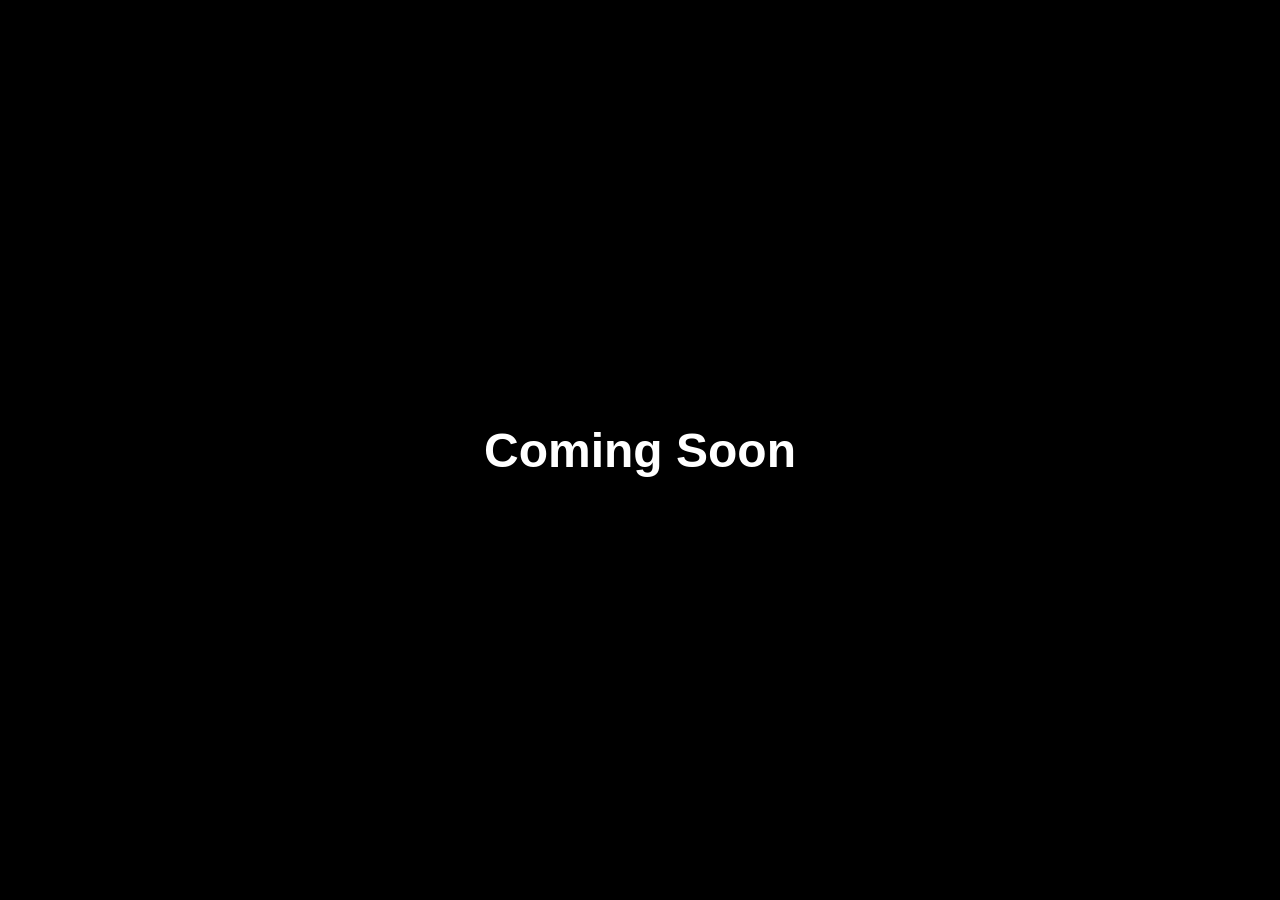
<file: public/comingsoon.html>
<!DOCTYPE html>
<html lang="en">
<head>
    <meta charset="UTF-8">
    <meta name="viewport" content="width=device-width, initial-scale=1.0">
    <title>Coming Soon</title>
    <style>
        body {
            margin: 0;
            padding: 0;
            display: flex;
            justify-content: center;
            align-items: center;
            height: 100vh;
            background-color: black;
            color: white;
            font-family: Arial, sans-serif;
        }
        h1 {
            font-size: 3em;
        }
    </style>
</head>
<body>
    <h1>Coming Soon</h1>
</body>
</html>
</file>
